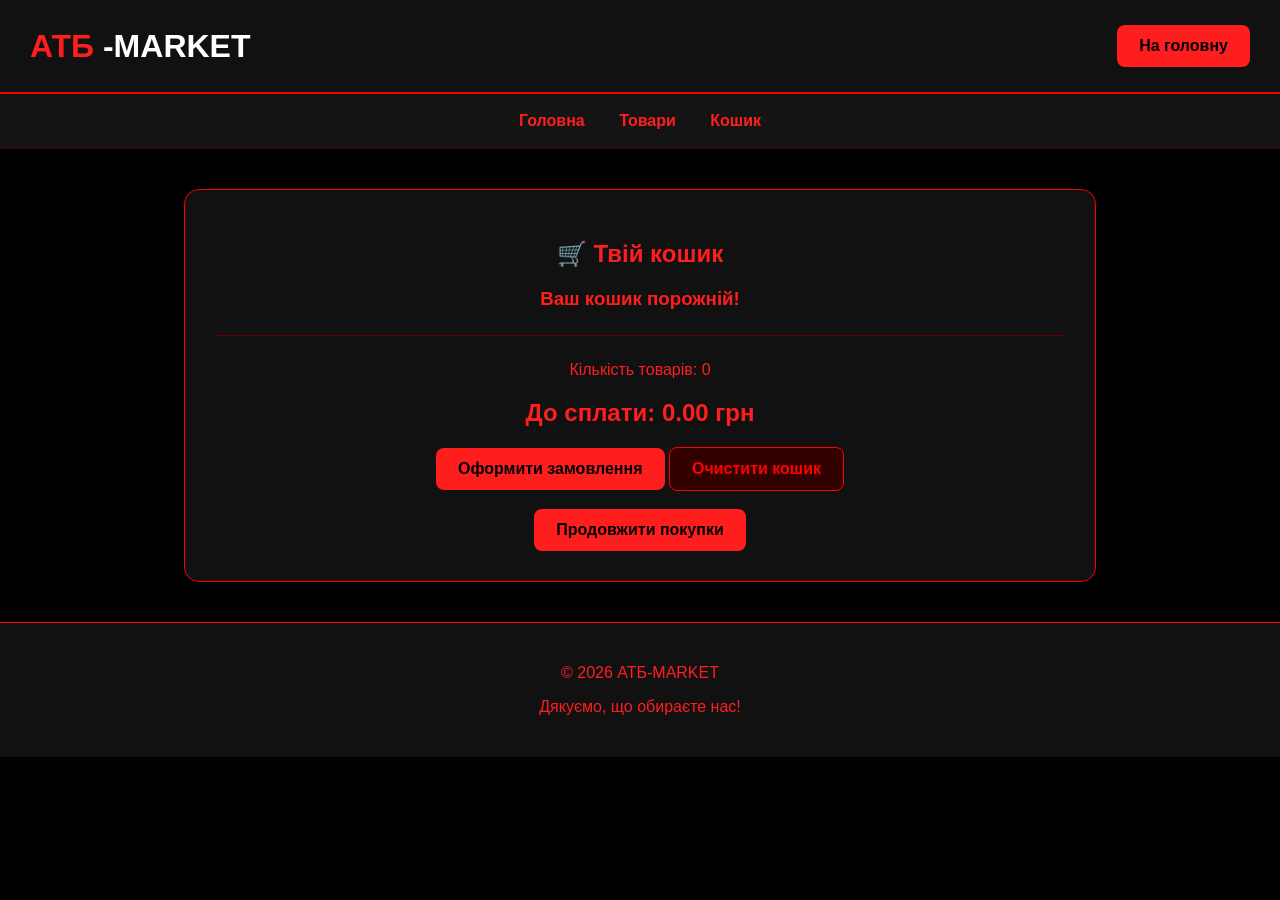
<file: cart.html>
<!DOCTYPE html>
<html lang="uk">
<head>
    <meta charset="UTF-8">
    <meta name="viewport" content="width=device-width, initial-scale=1.0">
    <title>АТБ — Кошик</title>
    <link rel="stylesheet" href="style.css">
</head>
<body>

    <header>
        <div class="logo">АТБ <span>-MARKET</span></div>
        <a href="index.html" class="main-btn">На головну</a>
    </header>

    <nav>
        <a href="index.html">Головна</a>
        <a href="index.html#products">Товари</a>
        <a href="cart.html">Кошик</a>
    </nav>

    <section class="cart-section">

        <h1>🛒 Твій кошик</h1>

        <div id="cart-items"></div>

        <hr>

        <p>Кількість товарів:
            <span id="cart-count">0</span>
        </p>

        <h2>До сплати:
            <span id="cart-total">0</span> грн
        </h2>

        <button onclick="checkout()">
            Оформити замовлення
        </button>

        <button class="clear-btn" onclick="clearCart()">
            Очистити кошик
        </button>

        <br><br>

        <a href="index.html#products" class="main-btn">
            Продовжити покупки
        </a>

    </section>

    <footer>
        <p>© 2026 АТБ-MARKET</p>
        <p>Дякуємо, що обираєте нас!</p>
    </footer>

    <script src="script.js"></script>
</body>
</html>
</file>
<file: style.css>
body {
    background-color: #000000;
    color: #ff1e1e;
    font-family: Arial, sans-serif;
    margin: 0;
    padding: 0;
    text-align: center;
}

header {
    background-color: #111111;
    padding: 25px 30px;
    display: flex;
    justify-content: space-between;
    align-items: center;
    flex-wrap: wrap;
    gap: 20px;
    border-bottom: 2px solid red;
}

header img {
    width: 150px;
    height: 80px;
    object-fit: contain;
}

.logo {
    font-size: 32px;
    font-weight: bold;
}

.logo span {
    color: white;
}

.cart-btn {
    background-color: #330000;
    color: red;
    border: 2px solid red;
    border-radius: 12px;
    padding: 15px 25px;
    font-size: 18px;
    font-weight: bold;
    text-decoration: none;
    transition: 0.3s;
}

.cart-btn:hover {
    background-color: red;
    color: black;
    transform: scale(1.05);
}

/* Навігація */

nav {
    background-color: #141414;
    padding: 18px;
    border-bottom: 1px solid #440000;
}

nav a {
    color: #ff1e1e;
    text-decoration: none;
    margin: 0 15px;
    font-weight: bold;
    transition: 0.3s;
}

nav a:hover {
    color: white;
}



.banner {
    background: linear-gradient(135deg, #330000, #111111);
    padding: 45px 20px;
    margin: 30px auto;
    border: 1px solid red;
    max-width: 1100px;
    width: 90%;
    border-radius: 15px;
}

.banner h1 {
    font-size: 38px;
}

.banner p {
    color: white;
    margin-bottom: 30px;
}



button, .main-btn {
    display: inline-block;
    background-color: #ff1e1e;
    color: black;
    border: none;
    padding: 12px 22px;
    font-size: 16px;
    font-weight: bold;
    border-radius: 8px;
    cursor: pointer;
    text-decoration: none;
    transition: 0.3s;
}

button:hover, .main-btn:hover {
    background-color: #cc0000;
    color: white;
    transform: scale(1.04);
}

/* Пошук */

.filters {
    display: flex;
    justify-content: center;
    padding: 20px;
}

#search {
    background-color: #111111;
    color: white;
    border: 1px solid red;
    border-radius: 8px;
    padding: 14px;
    font-size: 16px;
    outline: none;
    width: 400px;
    max-width: 100%;
}

#search:focus {
    box-shadow: 0 0 8px red;
}

#products {
    display: grid;
    grid-template-columns: repeat(3, 1fr);
    gap: 25px;
    max-width: 1100px;
    width: 90%;
    margin: 30px auto;
}

.product {
    background-color: #111111;
    border: 1px solid red;
    border-radius: 12px;
    padding: 20px;
    box-shadow: 5px 5px 0 0 #770000;
    transition: 0.3s;
    display: flex;
    flex-direction: column;
}

.product:hover {
    transform: translateY(-7px);
    box-shadow: 0 0 15px red;
}

.product img {
    width: 100%;
    height: 190px;
    object-fit: contain;
    background-color: white;
    border-radius: 8px;
}

.product h3 {
    font-size: 22px;
    margin-bottom: 5px;
}

.product p {
    color: #cccccc;
}

.product .price {
    color: #ff1e1e;
    font-size: 25px;
    font-weight: bold;
}

.product button {
    width: 100%;
    margin-top: auto;
}



.cart-section {
    background-color: #111111;
    border: 1px solid red;
    border-radius: 15px;
    max-width: 850px;
    width: 90%;
    margin: 40px auto;
    padding: 30px;
}

.cart-item {
    background-color: #1b1b1b;
    border: 1px solid #660000;
    border-radius: 10px;
    padding: 15px;
    margin: 15px 0;
    display: flex;
    justify-content: space-between;
    align-items: center;
    gap: 15px;
    flex-wrap: wrap;
}

.cart-item h3 {
    color: white;
}

.cart-item button {
    padding: 8px 14px;
}

.cart-item span {
    color: white;
    padding: 10px;
}

.clear-btn {
    background-color: #330000;
    color: red;
    border: 1px solid red;
}

hr {
    border: none;
    border-top: 1px solid #660000;
    margin: 25px 0;
}



#notification {
    display: none;
    position: fixed;
    bottom: 25px;
    left: 25px;
    background-color: #16803b;
    color: white;
    padding: 18px 25px;
    border-radius: 10px;
    z-index: 100;
}


.up-btn {
    position: fixed;
    bottom: 25px;
    right: 25px;
    width: 50px;
    height: 50px;
    border-radius: 50%;
    font-size: 25px;
    padding: 0;
}



footer {
    background-color: #111111;
    border-top: 1px solid red;
    padding: 25px;
    margin-top: 40px;
}
</file>
